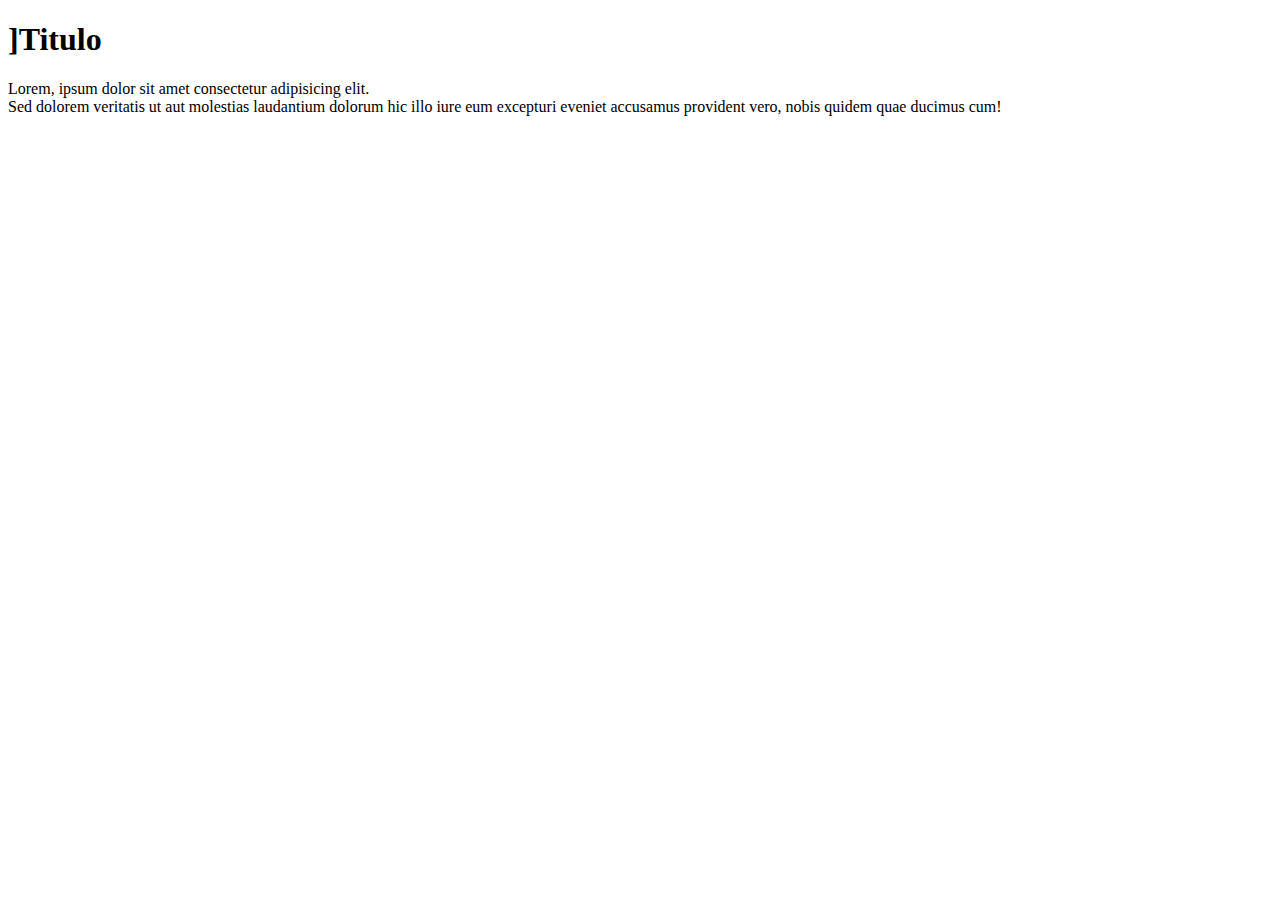
<file: index.html>
<!DOCTYPE html>
<html lang="pt-BR">
<head>
    <meta charset="UTF-8">
    <meta name="viewport" content="width=device-width, initial-scale=1.0">
    <title>Document</title>
</head>
<body>
    <h1>]Titulo</h1>
    <p>Lorem, ipsum dolor sit amet consectetur adipisicing elit. <br>
        Sed dolorem veritatis ut aut molestias laudantium dolorum hic illo iure eum excepturi eveniet accusamus provident vero, nobis quidem quae ducimus cum!</p>
</body>
</html>
</file>
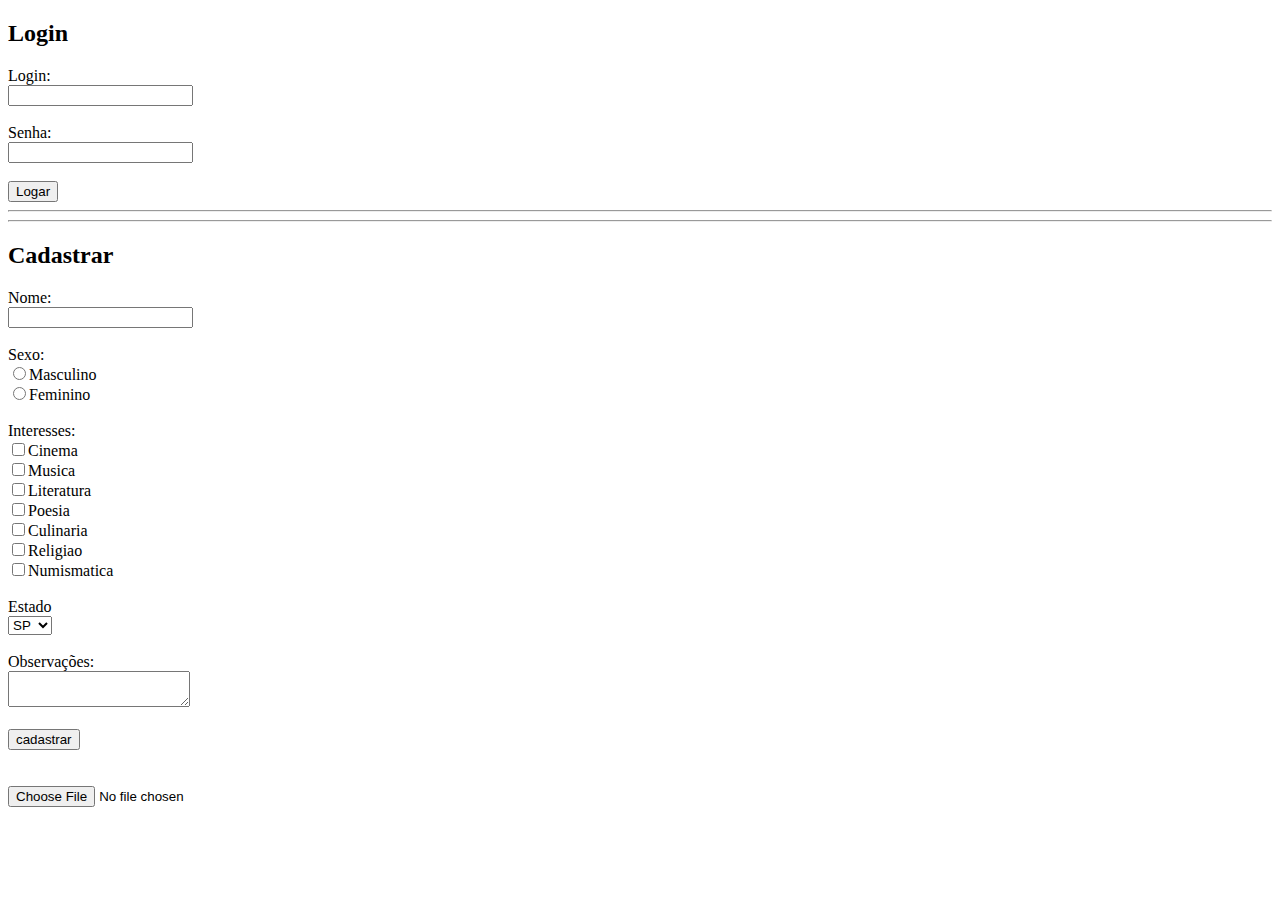
<file: formulario.html>
<!DOCTYPE html>
<html lang="en">
<head>
    <meta charset="UTF-8">
    <meta name="viewport" content="width=device-width, initial-scale=1.0">
    <title>Sistema de login e cadastro</title>
</head>
<body>
    <h2>Login</h2>
    <form>
        Login:
        <br>
        <input type="text" name="login">
        <br>
        <br>
        Senha:
        <br>
        <input type="password" name="senha">
        <br>
        <br>
        <input type="submit" value="Logar">
        </form>
        <hr>
        <hr>

        <h2>Cadastrar</h2>
        <form>
            Nome:
            <br>
            <input type="text" name="nome">
            <br>
            <br>
            Sexo:
            <br>
            <input type="radio" name="sexo" value="M">Masculino
            <br>
            <input type="radio" name="sexo" value="F">Feminino
            <br>
            <br>
            Interesses:
            <br>
            <input type="checkbox" name="Interesses">Cinema
            <br>
            <input type="checkbox" name="Interesses">Musica
            <br>
            <input type="checkbox" name="Interesses">Literatura
            <br>
            <input type="checkbox" name="Interesses">Poesia
            <br>
            <input type="checkbox" name="Interesses">Culinaria
            <br>
            <input type="checkbox" name="Interesses">Religiao
            <br>
            <input type="checkbox" name="Interesses">Numismatica
            <br>
            <br>
            Estado
            <br>
            <select name="" name="Estado">
                <option value="SP">SP</option>
                <option value="AL">AL</option>
                <option value="RJ">RJ</option>
                <option value="MG">MG</option>
                <option value="AC">AC</option>
                <option value="BA">BA</option>
                <option value="RS">RS</option>
                <option value="RN">RN</option>
                <option value="SC">SC</option>
                <option value="AP">AP</option>
                <option value="CE">CE</option>
                <option value="ES">ES</option>
                <option value="GO">GO</option>
                <option value="MA">MA</option>
                <option value="DF">DF</option>
                <option value="PA">PA</option>
                <option value="AM">AM</option>
                <option value="MT">MT</option>
                <option value="PE">PE</option>
                <option value="RO">RO</option>
                <option value="SE">SE</option>
                <option value="TO">TO</option>
                <option value="MS">MS</option>
                <option value="RR">RR</option>
                <option value="PI">PI</option>
            </select>
        <br>
        <br>

        Observações:
        <br>
        <textarea name="" =""></textarea>
        <br>
        <br>
        <input type="submit" value="cadastrar">
        </form>

        <form action="">
            <br>
            <br>
            <input type="file" imagem="foto">
            <br>
        </form>
</body>
</html>
</file>
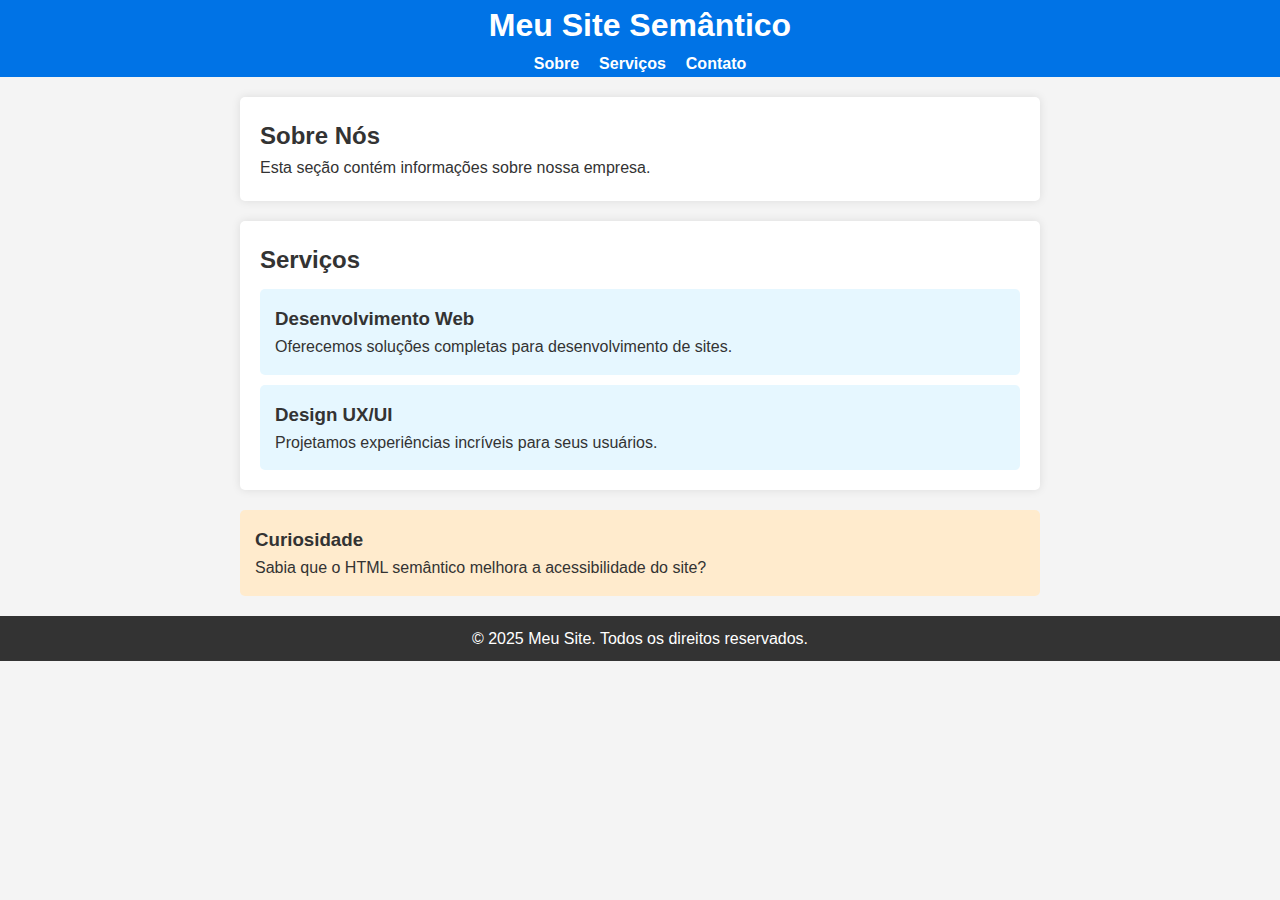
<file: semantica.html>
<!DOCTYPE html>
<html lang="pt-BR">
<head>
    <meta charset="UTF-8">
    <meta name="viewport" content="width=device-width, initial-scale=1.0">
    <title>Exemplo de HTML Semântico</title>
    <link rel="stylesheet" href="style.css">
</head>
<body>

    <!-- Cabeçalho da página -->
    <header>
        <h1>Meu Site Semântico</h1>
        <nav>
            <!-- Menu de navegação -->
            <ul>
                <li><a href="#sobre">Sobre</a></li>
                <li><a href="#servicos">Serviços</a></li>
                <li><a href="#contato">Contato</a></li>
            </ul>
        </nav>
    </header>

    <!-- Seção principal -->
    <main>
        <section id="sobre">
            <h2>Sobre Nós</h2>
            <p>Esta seção contém informações sobre nossa empresa.</p>
        </section>

        <section id="servicos">
            <h2>Serviços</h2>
            <article>
                <h3>Desenvolvimento Web</h3>
                <p>Oferecemos soluções completas para desenvolvimento de sites.</p>
            </article>
            <article>
                <h3>Design UX/UI</h3>
                <p>Projetamos experiências incríveis para seus usuários.</p>
            </article>
        </section>

        <!-- Informações complementares -->
        <aside>
            <h3>Curiosidade</h3>
            <p>Sabia que o HTML semântico melhora a acessibilidade do site?</p>
        </aside>
    </main>

    <!-- Rodapé da página -->
    <footer>
        <p>&copy; 2025 Meu Site. Todos os direitos reservados.</p>
    </footer>

</body>
</html>
</file>
<file: style.css>
* {
    margin: 0;
    padding: 0;
    box-sizing: border-box;
    font-family: Arial, sans-serif;
}

/* Estilo do corpo da página */
body {
    background-color: #f4f4f4;
    color: #333;
    line-height: 1.6;
}

/* Estilo do cabeçalho */
header {
    background-color: #0073e6;
    color: white;
    text-align: center;
}

nav ul {
    list-style: none;
    display: flex;
    justify-content: center;
    gap: 20px;
}

nav ul li a {
    text-decoration: none;
    color: white;
    font-weight: bold;
}

/* Estlos das seções */
section {
    padding: 20px;
    background: white;
    margin: 20px auto;
    max-width: 800px;
    border-radius: 5px;
    box-shadow: 0 0 10px rgba(0, 0, 0, 0.1);
}

/* Estilos para artigos */
article {
    background: #e6f7ff;
    padding: 15px;
    margin-top: 10px;
    border-radius: 5px;
}

/* Estilo do aside */
aside {
    background: #ffebcd;
    padding: 15px;
    margin: 20px auto;
    max-width: 800px;
    border-radius: 5px;
}

/* Estilo do rodapé */
footer {
    text-align: center;
    background: #333;
    color: white;
    padding: 10px;
    position: relative;
    bottom: 0;
    width: 100%;
}
</file>
